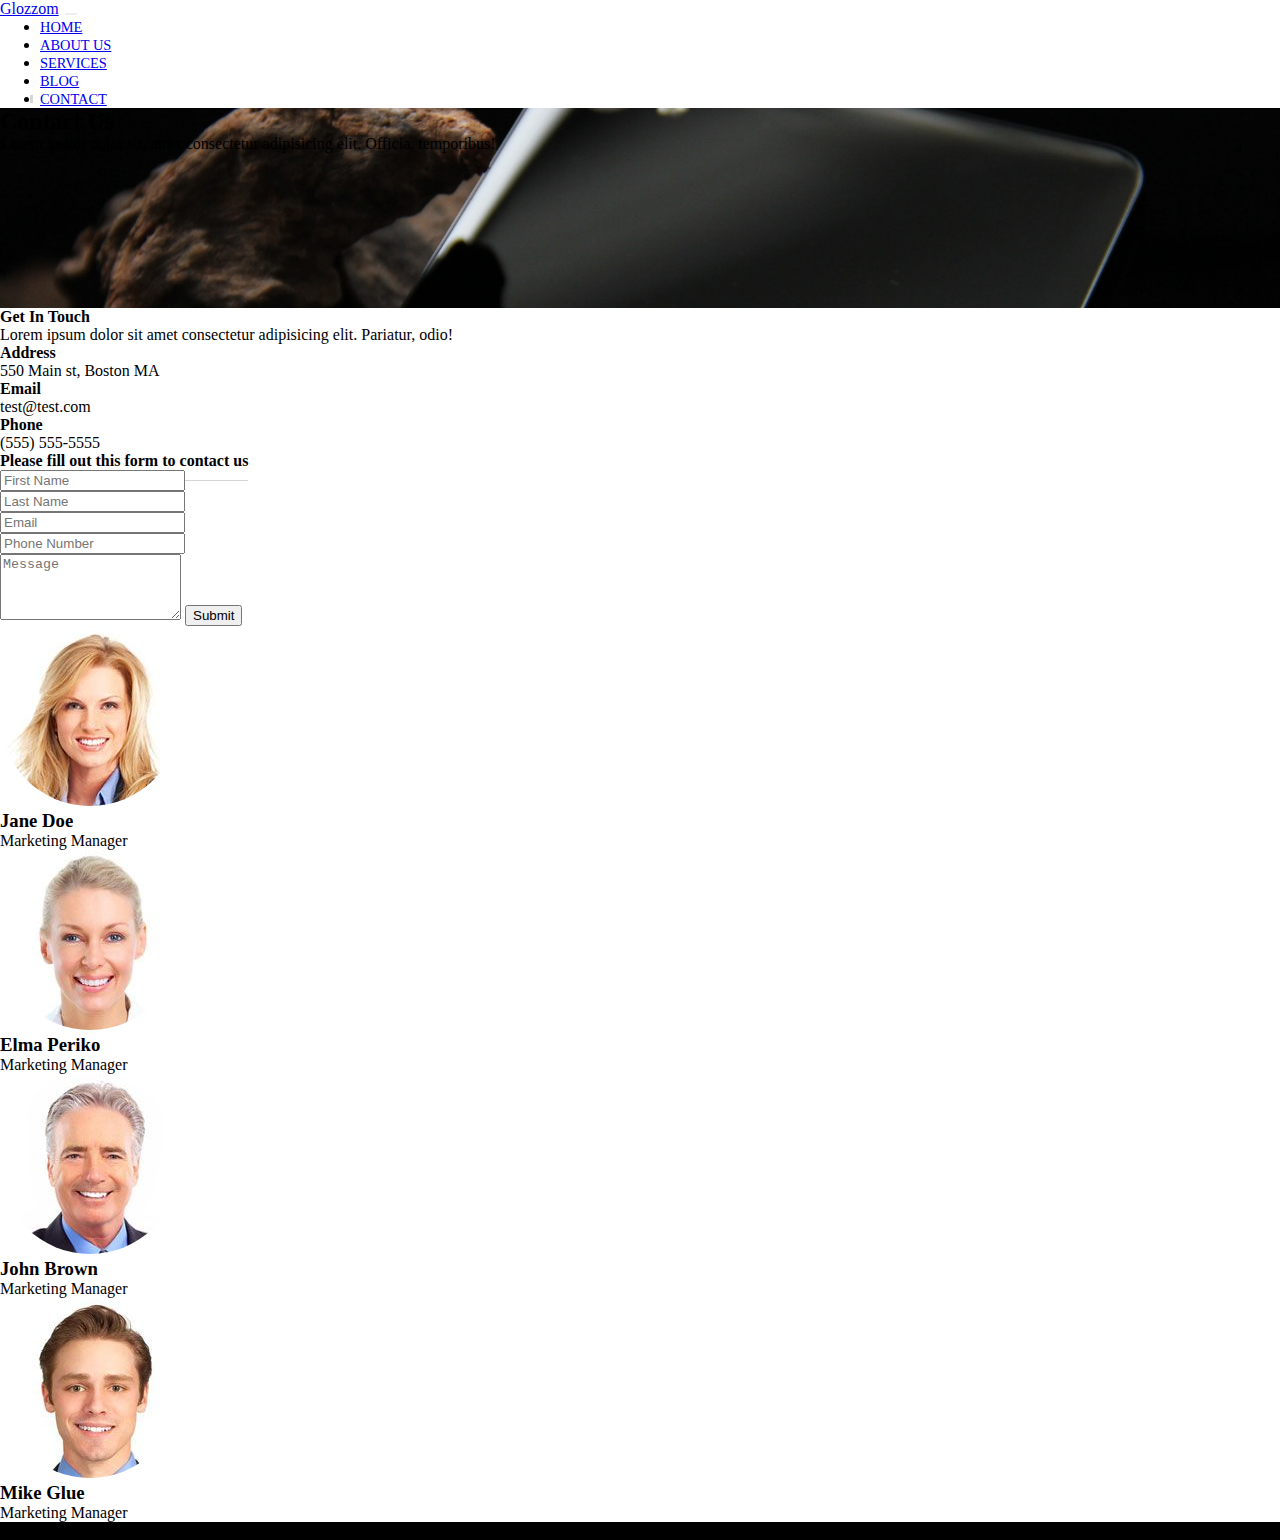
<file: contact.html>
<!DOCTYPE html>
<html lang="en">
  <head>
    <meta charset="UTF-8" />
    <meta http-equiv="X-UA-Compatible" content="IE=edge" />
    <meta name="viewport" content="width=device-width, initial-scale=1.0" />
    <link
      rel="stylesheet"
      href="https://use.fontawesome.com/releases/v5.0.13/css/all.css"
      integrity="sha384-DNOHZ68U8hZfKXOrtjWvjxusGo9WQnrNx2sqG0tfsghAvtVlRW3tvkXWZh58N9jp"
      crossorigin="anonymous"
    />
    <link
      rel="stylesheet"
      href="https://stackpath.bootstrapcdn.com/bootstrap/4.1.1/css/bootstrap.min.css"
      integrity="sha384-WskhaSGFgHYWDcbwN70/dfYBj47jz9qbsMId/iRN3ewGhXQFZCSftd1LZCfmhktB"
      crossorigin="anonymous"
    />
    <link rel="stylesheet" href="Styles/style.css" />
    <link rel="stylesheet" href="Styles/default.css" />
    <title>Document</title>
  </head>
  <body>
    <!--Navigation-->
    <nav class="navbar navbar-expand-sm bg-dark navbar-dark">
      <div class="container">
        <a href="#" class="navbar-brand">Glozzom</a>
        <button
          class="navbar-toggler mr-3 bg-dark"
          style="border: 2px solid white"
          data-toggle="collapse"
          data-target="#navBar"
        >
          <span class="navbar-toggler-icon"></span>
        </button>
        <div id="navBar" class="collapse navbar-collapse">
          <ul class="navbar-nav ml-auto">
            <li class="nav-item">
              <a href="index.html" class="nav-link mr-4">Home</a>
            </li>
            <li class="nav-item">
              <a href="about.html" class="nav-link mr-4">About Us</a>
            </li>
            <li class="nav-item">
              <a href="services.html" class="nav-link mr-4">Services</a>
            </li>
            <li class="nav-item">
              <a href="blog.html" class="nav-link mr-4">Blog</a>
            </li>
            <li class="nav-item">
              <a href="contact.html" class="nav-link mr-4 active">Contact</a>
            </li>
          </ul>
        </div>
      </div>
    </nav>

    <!--Header-->
    <section class="header__services text-center py-5 text-white">
      <div class="container">
        <h2>Contact Us</h2>
        <p>
          Lorem ipsum dolor sit, amet consectetur adipisicing elit. Officia,
          temporibus!
        </p>
      </div>
    </section>

    <!--form-control-->
    <section class="contact-form my-5">
      <div class="container">
        <div class="row">
          <div class="contact-form__info col-md-4">
            <div class="p-5 card">
              <h4>Get In Touch</h4>
              <p>
                Lorem ipsum dolor sit amet consectetur adipisicing elit.
                Pariatur, odio!
              </p>
              <h4>Address</h4>
              <p>550 Main st, Boston MA</p>
              <h4>Email</h4>
              <p>test@test.com</p>
              <h4>Phone</h4>
              <p>(555) 555-5555</p>
            </div>
          </div>
          <div class="contact-form__controls col-md-8">
            <div class="p-4 card text-center">
              <h4 class="controls__title">
                Please fill out this form to contact us
              </h4>
              <div class="row mt-4 mb-2">
                <div class="col-md-6">
                  <input
                    type="text"
                    name="firstname"
                    id="firstname"
                    placeholder="First Name"
                    class="form-control"
                  />
                </div>
                <div class="col-md-6">
                  <input
                    type="text"
                    name="laststname"
                    id="laststname"
                    placeholder="Last Name"
                    class="form-control"
                  />
                </div>
              </div>

              <div class="row my-2">
                <div class="col-md-6">
                  <input
                    type="email"
                    name="email"
                    id="email"
                    placeholder="Email"
                    class="form-control"
                  />
                </div>
                <div class="col-md-6">
                  <input
                    type="tel"
                    name="phone"
                    id="phone"
                    placeholder="Phone Number"
                    class="form-control"
                  />
                </div>
              </div>
              <textarea
                class="form-control my-2"
                name="txtarea"
                id="txtarea"
                rows="4"
                placeholder="Message"
              ></textarea>
              <button class="btn btn-outline-danger d-block mb-4">
                Submit
              </button>
            </div>
          </div>
        </div>
      </div>
    </section>

    <section class="stuff bg-dark text-light">
      <div class="container">
        <div class="row py-3 text-center">
          <div class="stuff__item col-md-3">
            <img src="Img/person1.jpg" alt="" class="img-fluid stuff__img" />
            <h3>Jane Doe</h3>
            <p>Marketing Manager</p>
          </div>
          <div class="stuff__item col-md-3">
            <img src="Img/person2.jpg" alt="" class="img-fluid stuff__img" />
            <h3>Elma Periko</h3>
            <p>Marketing Manager</p>
          </div>
          <div class="stuff__item col-md-3">
            <img src="Img/person3.jpg" alt="" class="img-fluid stuff__img" />
            <h3>John Brown</h3>
            <p>Marketing Manager</p>
          </div>
          <div class="stuff__item col-md-3">
            <img src="Img/person4.jpg" alt="" class="img-fluid stuff__img" />
            <h3>Mike Glue</h3>
            <p>Marketing Manager</p>
          </div>
        </div>
      </div>
    </section>

    <!--Footer-->

    <footer class="text-light py-4 mb-0" style="background-color: black">
      <div class="container">
        <div class="row justify-content-center mb-0">
          Copyright &copy; <span id="year"> </span> &nbsp; Glozzom
        </div>
      </div>
    </footer>

    <script
      src="http://code.jquery.com/jquery-3.3.1.min.js"
      integrity="sha256-FgpCb/KJQlLNfOu91ta32o/NMZxltwRo8QtmkMRdAu8="
      crossorigin="anonymous"
    ></script>
    <script
      src="https://cdnjs.cloudflare.com/ajax/libs/popper.js/1.14.3/umd/popper.min.js"
      integrity="sha384-ZMP7rVo3mIykV+2+9J3UJ46jBk0WLaUAdn689aCwoqbBJiSnjAK/l8WvCWPIPm49"
      crossorigin="anonymous"
    ></script>
    <script
      src="https://stackpath.bootstrapcdn.com/bootstrap/4.1.1/js/bootstrap.min.js"
      integrity="sha384-smHYKdLADwkXOn1EmN1qk/HfnUcbVRZyYmZ4qpPea6sjB/pTJ0euyQp0Mk8ck+5T"
      crossorigin="anonymous"
    ></script>
  </body>
</html>
</file>
<file: Styles/style.css>
a > * {
  cursor: pointer;
}

.navbar .navbar-nav .nav-item .nav-link {
  text-transform: uppercase;
  position: relative;
  cursor: pointer;
  font-size: 0.9rem;
}

.navbar .navbar-nav .nav-item .active {
  position: relative;
}

.navbar .navbar-nav .nav-item .active::before {
  content: "";
  position: absolute;
  top: 25%;
  left: -10px;
  width: 3px;
  height: 50%;
  background-color: #d6d6d6;
}

.carousel-inner {
  color: white;
  height: 450px;
  width: 100%;
}

.carousel-inner .carousel-image-1 {
  background-image: url("../Img/image1.jpg");
  -webkit-background-size: cover;
          background-size: cover;
  height: 450px;
  width: 100%;
}

.carousel-inner .carousel-image-2 {
  background-image: url("../Img/image2.jpg");
  -webkit-background-size: cover;
          background-size: cover;
  height: 450px;
  width: 100%;
}

.carousel-inner .carousel-image-3 {
  background-image: url("../Img/image3.jpg");
  -webkit-background-size: cover;
          background-size: cover;
  height: 450px;
  width: 100%;
}

#icons-sec {
  padding: 3rem 0;
}

.ready-sec {
  height: 175px;
  width: 100%;
  position: relative;
  color: #fff;
  padding: 2rem 0;
  background-image: url("../Img/lights.jpg");
  background-attachment: fixed;
  -webkit-background-size: cover;
          background-size: cover;
}

.ready-sec .ready-sec-dark {
  position: absolute;
  top: 0;
  left: 0;
  height: 175px;
  width: 100%;
  background-color: rgba(0, 0, 0, 0.7);
}

/* #video-sec {
  min-height: 250px;
  width: 100%;
  position: relative;
  background-image: url("../Img/media.jpg");
  background-size: cover;
  background-attachment: fixed;

  .video-sec-dark {
    position: absolute;
    top: 0;
    left: 0;
    height: 100%;
    width: 100%;
    background-color: rgba(0, 0, 0, 0.7);
  }

  .container {
    > a {
      cursor: pointer;
      color: #fff;
    }
  }
} */
.dark-overlay {
  position: absolute;
  top: 0;
  left: 0;
  width: 100%;
  height: 100%;
  background: rgba(0, 0, 0, 0.7);
}

#video-play {
  position: relative;
  min-height: 200px;
  background: url("../img/media.jpg");
  background-attachment: fixed;
  background-repeat: no-repeat;
  background-position: 0 -300px;
  text-align: center;
  color: #fff;
}

#video-play a {
  color: #fff;
}

.header {
  background-image: url("../Img/image1.jpg");
  background-repeat: no-repeat;
  -webkit-background-size: cover;
          background-size: cover;
  background-attachment: fixed;
  background-position: bottom 50px left;
  width: 100%;
  min-height: 200px;
}

.about .row {
  position: relative;
}

.about .row .about__img {
  position: relative;
  top: -40px;
  border-radius: 50%;
}

.header__services {
  background-image: url("../Img/image1.jpg");
  background-attachment: fixed;
  background-repeat: no-repeat;
  -webkit-background-size: cover;
          background-size: cover;
  background-position: bottom left;
  min-height: 200px;
}

.service-items {
  color: black;
}

.service-items .card-list {
  list-style: none;
  border: 1px solid gray;
  border-radius: 5px;
}

.service-items .card-list .card-list-item {
  border-bottom: 1px solid gray;
}

.service-items .card-list .card-list-item:last-child {
  border-bottom: none;
}

.faq .box .faq__items {
  background-color: #2d2d2d;
  color: white;
  border-radius: 10px;
}

.faq .box .faq__items > a {
  cursor: pointer;
}

.faq .box .faq__items .faq__q {
  padding-left: 20px;
  background-color: #333333;
  margin-bottom: 1px;
}

.blog-p {
  font-size: 12px;
}

.blog-p::after {
  content: "";
  position: absolute;
  left: 0;
  bottom: -30px;
  width: 100%;
  height: 1px;
  background-color: #dddddd;
}

.contact-form .controls__title {
  display: inline-block;
}

.contact-form .controls__title::after {
  content: "";
  position: absolute;
  left: 0;
  bottom: -10px;
  width: 100%;
  height: 0.5px;
  background-color: #d4d4d4;
}

.stuff__item .stuff__img {
  border-radius: 50%;
}
/*# sourceMappingURL=style.css.map */
</file>
<file: Styles/default.css>
*,
*::before,
*::after {
  box-sizing: border-box;
  position: relative;
  cursor: default;
  margin: 0;
}

html {
  position: relative;
  margin: 0;
  padding: 0;
  width: 100vw;
  height: 100vh;
  font-size: 100%;
}

body {
  margin: 0;
  padding: 0;
  width: 100vw;
  height: 100vh;
  font-variant-ligatures: no-common-ligatures;
  font-feature-settings: "kern", "liga" 0, "clig" 0;
  scroll-behavior: smooth;
  overflow-x: hidden;
}
</file>
